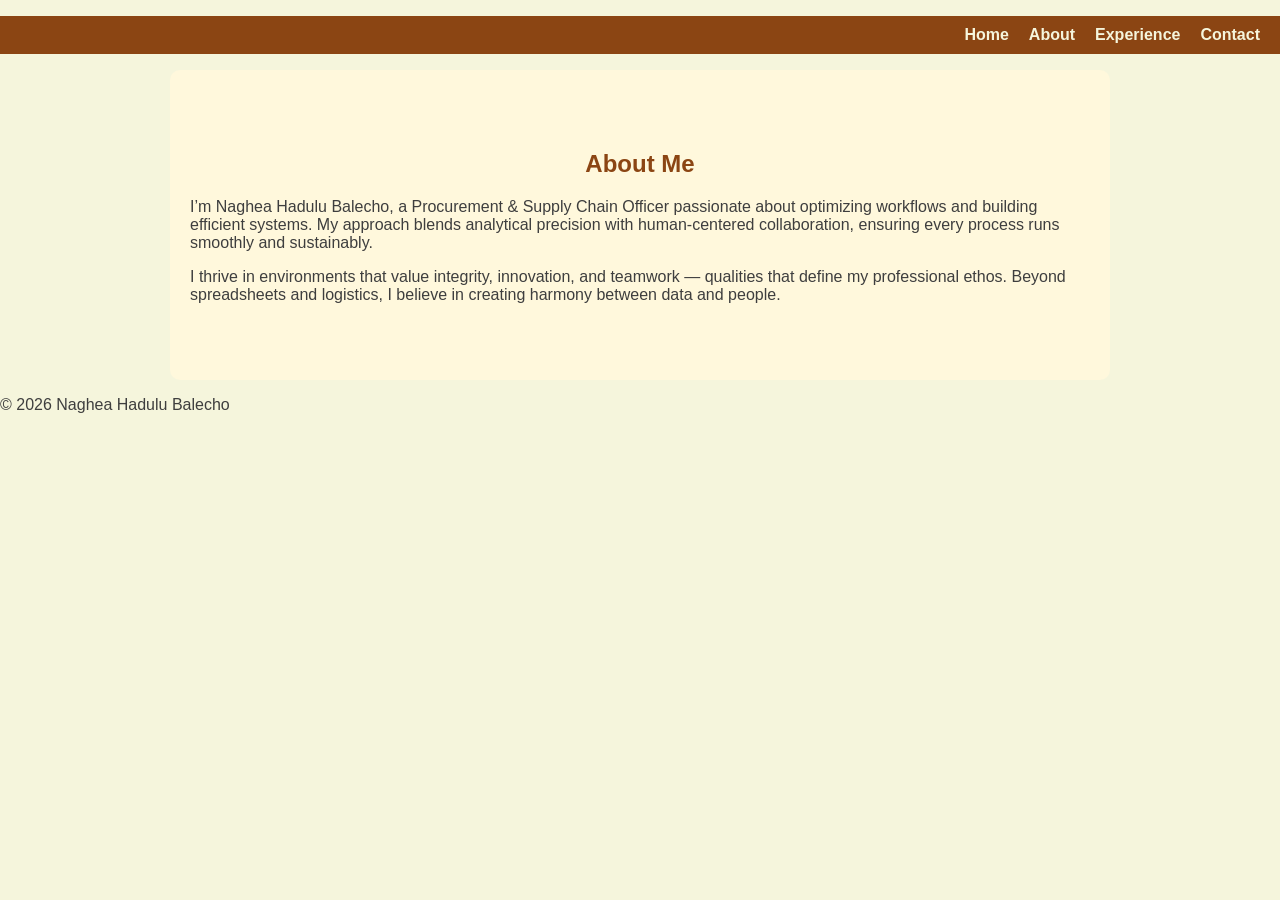
<file: about.html>
<!DOCTYPE html>
<html lang="en">
<head>
  <meta charset="UTF-8" />
  <meta name="viewport" content="width=device-width, initial-scale=1.0" />
  <title>About | Naghea Hadulu Balecho</title>
  <link rel="stylesheet" href="style.css" />
</head>
<body>
  <nav>
    <ul>
      <li><a href="index.html">Home</a></li>
      <li><a href="about.html" class="active">About</a></li>
      <li><a href="experience.html">Experience</a></li>
      <li><a href="contact.html">Contact</a></li>
    </ul>
  </nav>

  <section class="page-section">
    <h1>About Me</h1>
    <p>
      I’m Naghea Hadulu Balecho, a Procurement & Supply Chain Officer passionate about optimizing workflows and building efficient systems.
      My approach blends analytical precision with human-centered collaboration, ensuring every process runs smoothly and sustainably.
    </p>
    <p>
      I thrive in environments that value integrity, innovation, and teamwork — qualities that define my professional ethos.
      Beyond spreadsheets and logistics, I believe in creating harmony between data and people.
    </p>
  </section>

  <footer>
    <p>© 2026 Naghea Hadulu Balecho</p>
  </footer>
</body>
</html>
</file>
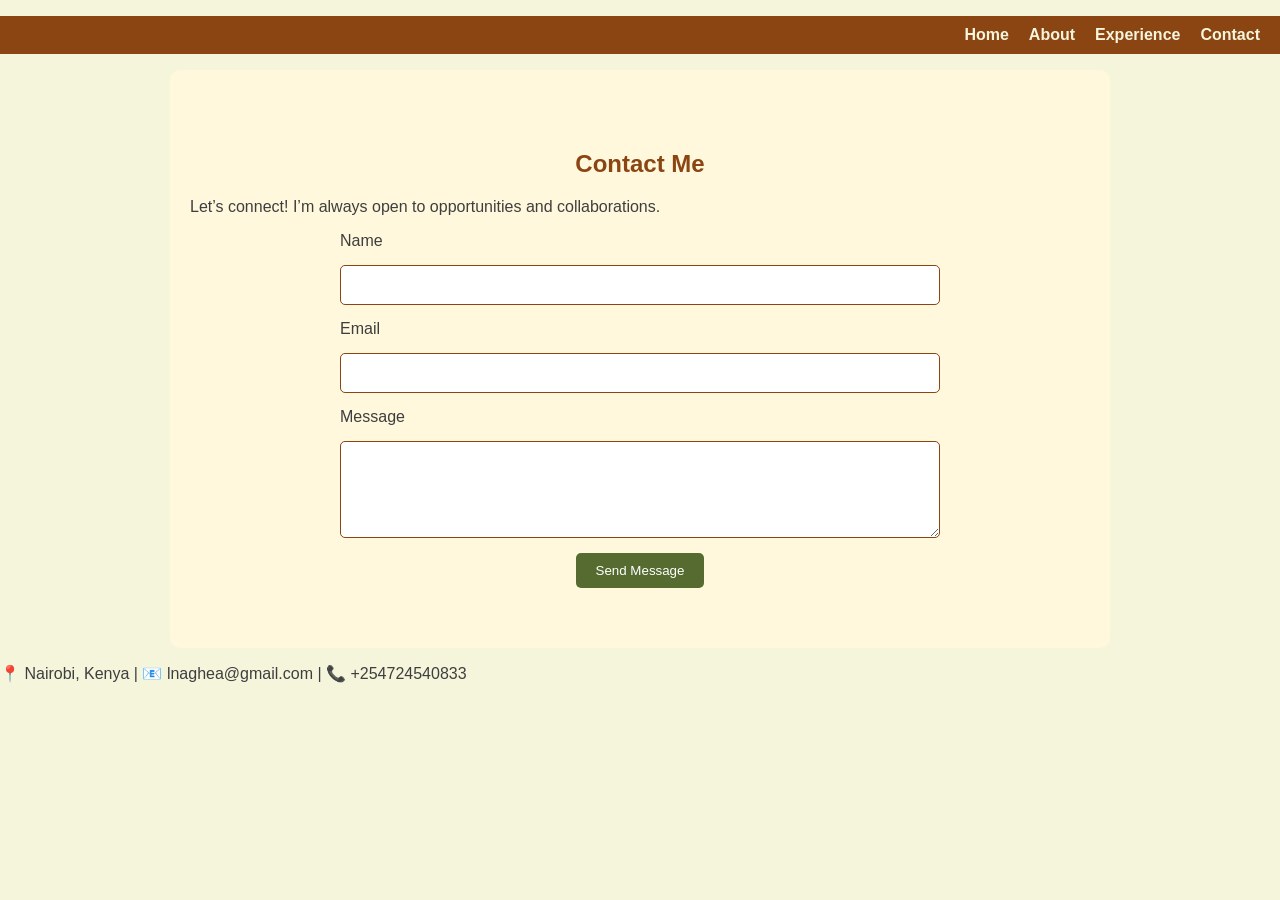
<file: contact.html>
<!DOCTYPE html>
<html lang="en">
<head>
  <meta charset="UTF-8" />
  <meta name="viewport" content="width=device-width, initial-scale=1.0" />
  <title>Contact | Naghea Hadulu Balecho</title>
  <link rel="stylesheet" href="style.css" />
</head>
<body>
  <nav>
    <ul>
      <li><a href="index.html">Home</a></li>
      <li><a href="about.html">About</a></li>
      <li><a href="experience.html">Experience</a></li>
      <li><a href="contact.html" class="active">Contact</a></li>
    </ul>
  </nav>

  <section class="page-section">
    <h1>Contact Me</h1>
    <p>Let’s connect! I’m always open to opportunities and collaborations.</p>

    <form class="contact-form" action="mailto:lnaghea@gmail.com" method="post" enctype="text/plain">
      <label for="name">Name</label>
      <input type="text" id="name" name="name" required />

      <label for="email">Email</label>
      <input type="email" id="email" name="email" required />

      <label for="message">Message</label>
      <textarea id="message" name="message" rows="5" required></textarea>

      <button type="submit" class="btn olive">Send Message</button>
    </form>
  </section>

  <footer>
    <p>📍 Nairobi, Kenya | 📧 lnaghea@gmail.com | 📞 +254724540833</p>
  </footer>
</body>
</html>
</file>
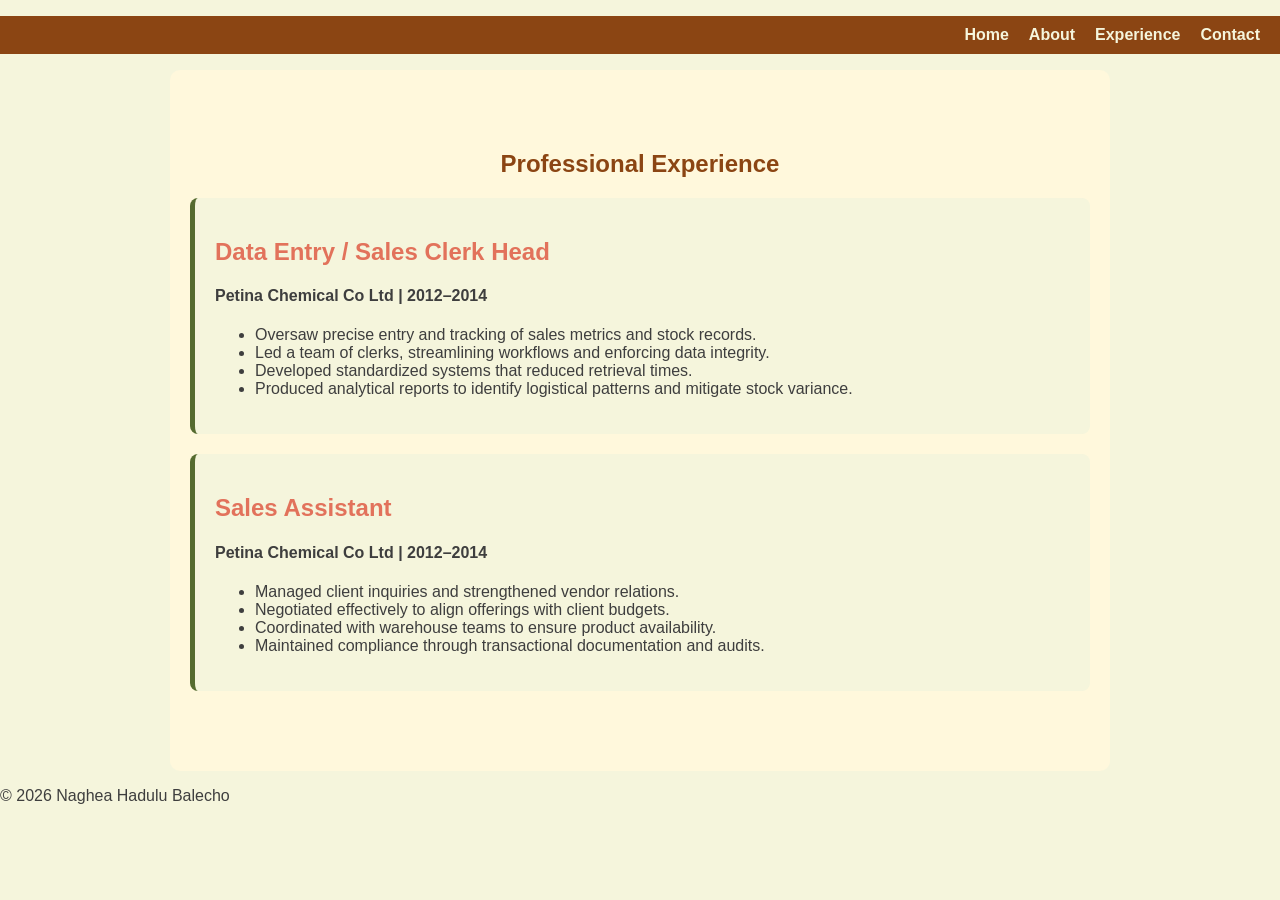
<file: experience.html>
<!DOCTYPE html>
<html lang="en">
<head>
  <meta charset="UTF-8" />
  <meta name="viewport" content="width=device-width, initial-scale=1.0" />
  <title>Experience | Naghea Hadulu Balecho</title>
  <link rel="stylesheet" href="style.css" />
</head>
<body>
  <nav>
    <ul>
      <li><a href="index.html">Home</a></li>
      <li><a href="about.html">About</a></li>
      <li><a href="experience.html" class="active">Experience</a></li>
      <li><a href="contact.html">Contact</a></li>
    </ul>
  </nav>

  <section class="page-section">
    <h1>Professional Experience</h1>

    <div class="experience-card">
      <h2>Data Entry / Sales Clerk Head</h2>
      <h4>Petina Chemical Co Ltd | 2012–2014</h4>
      <ul>
        <li>Oversaw precise entry and tracking of sales metrics and stock records.</li>
        <li>Led a team of clerks, streamlining workflows and enforcing data integrity.</li>
        <li>Developed standardized systems that reduced retrieval times.</li>
        <li>Produced analytical reports to identify logistical patterns and mitigate stock variance.</li>
      </ul>
    </div>

    <div class="experience-card">
      <h2>Sales Assistant</h2>
      <h4>Petina Chemical Co Ltd | 2012–2014</h4>
      <ul>
        <li>Managed client inquiries and strengthened vendor relations.</li>
        <li>Negotiated effectively to align offerings with client budgets.</li>
        <li>Coordinated with warehouse teams to ensure product availability.</li>
        <li>Maintained compliance through transactional documentation and audits.</li>
      </ul>
    </div>
  </section>

  <footer>
    <p>© 2026 Naghea Hadulu Balecho</p>
  </footer>
</body>
</html>
</file>
<file: style.css>
body {
  font-family: 'Lato', sans-serif;
  margin: 0;
  background-color: #F5F5DC; /* beige */
  color: #3E3E3E;
}

nav ul {
  list-style: none;
  display: flex;
  justify-content: flex-end;
  background-color: #8B4513; /* warm brown */
  padding: 10px 20px;
}

nav ul li {
  margin-left: 20px;
}

nav ul li a {
  color: #F5F5DC;
  text-decoration: none;
  font-weight: bold;
}

.hero {
  background: linear-gradient(to bottom, #E2725B 0%, #556B2F 100%);
  color: #F5F5DC;
  text-align: center;
  padding: 80px 20px;
}

.hero h1 {
  font-size: 2.5em;
  margin-bottom: 10px;
}

.hero h2 {
  font-size: 1.5em;
  margin-bottom: 20px;
}

.buttons .btn {
  padding: 10px 20px;
  margin: 5px;
  border-radius: 5px;
  text-decoration: none;
  color: #fff;
}

.btn.terracotta { background-color: #E2725B; }
.btn.olive { background-color: #556B2F; }
.btn.brown { background-color: #8B4513; }

.about {
  background-color: #FFF8DC;
  padding: 50px 20px;
}

.about-content {
  display: flex;
  flex-wrap: wrap;
  align-items: center;
  justify-content: center;
}

.profile-photo {
  width: 250px;
  border-radius: 10px;
  margin-right: 30px;
}

.text h3 {
  color: #8B4513;
  font-size: 1.8em;
}

.text h4 {
  color: #556B2F;
  font-size: 1.2em;
}

.skills {
  display: flex;
  gap: 15px;
  margin-top: 20px;
}

.skill {
  background-color: #E2725B;
  color: #fff;
  padding: 10px 15px;
  border-radius: 5px;
}

.footer {
  background-color: #8B4513;
  color: #F5F5DC;
  text-align: center;
  padding: 20px;
}
.page-section {
  padding: 60px 20px;
  max-width: 900px;
  margin: auto;
  background-color: #FFF8DC;
  border-radius: 10px;
}

.page-section h1 {
  color: #8B4513;
  text-align: center;
  margin-bottom: 20px;
}

.experience-card {
  background-color: #F5F5DC;
  border-left: 5px solid #556B2F;
  margin: 20px 0;
  padding: 20px;
  border-radius: 8px;
}

.experience-card h2 {
  color: #E2725B;
}

.contact-form {
  display: flex;
  flex-direction: column;
  gap: 15px;
  max-width: 600px;
  margin: auto;
}

.contact-form input,
.contact-form textarea {
  padding: 10px;
  border: 1px solid #8B4513;
  border-radius: 5px;
  font-size: 1em;
}

.contact-form button {
  align-self: center;
  padding: 10px 20px;
  border: none;
  border-radius: 5px;
  background-color: #556B2F;
  color: #fff;
  cursor: pointer;
}
</file>
